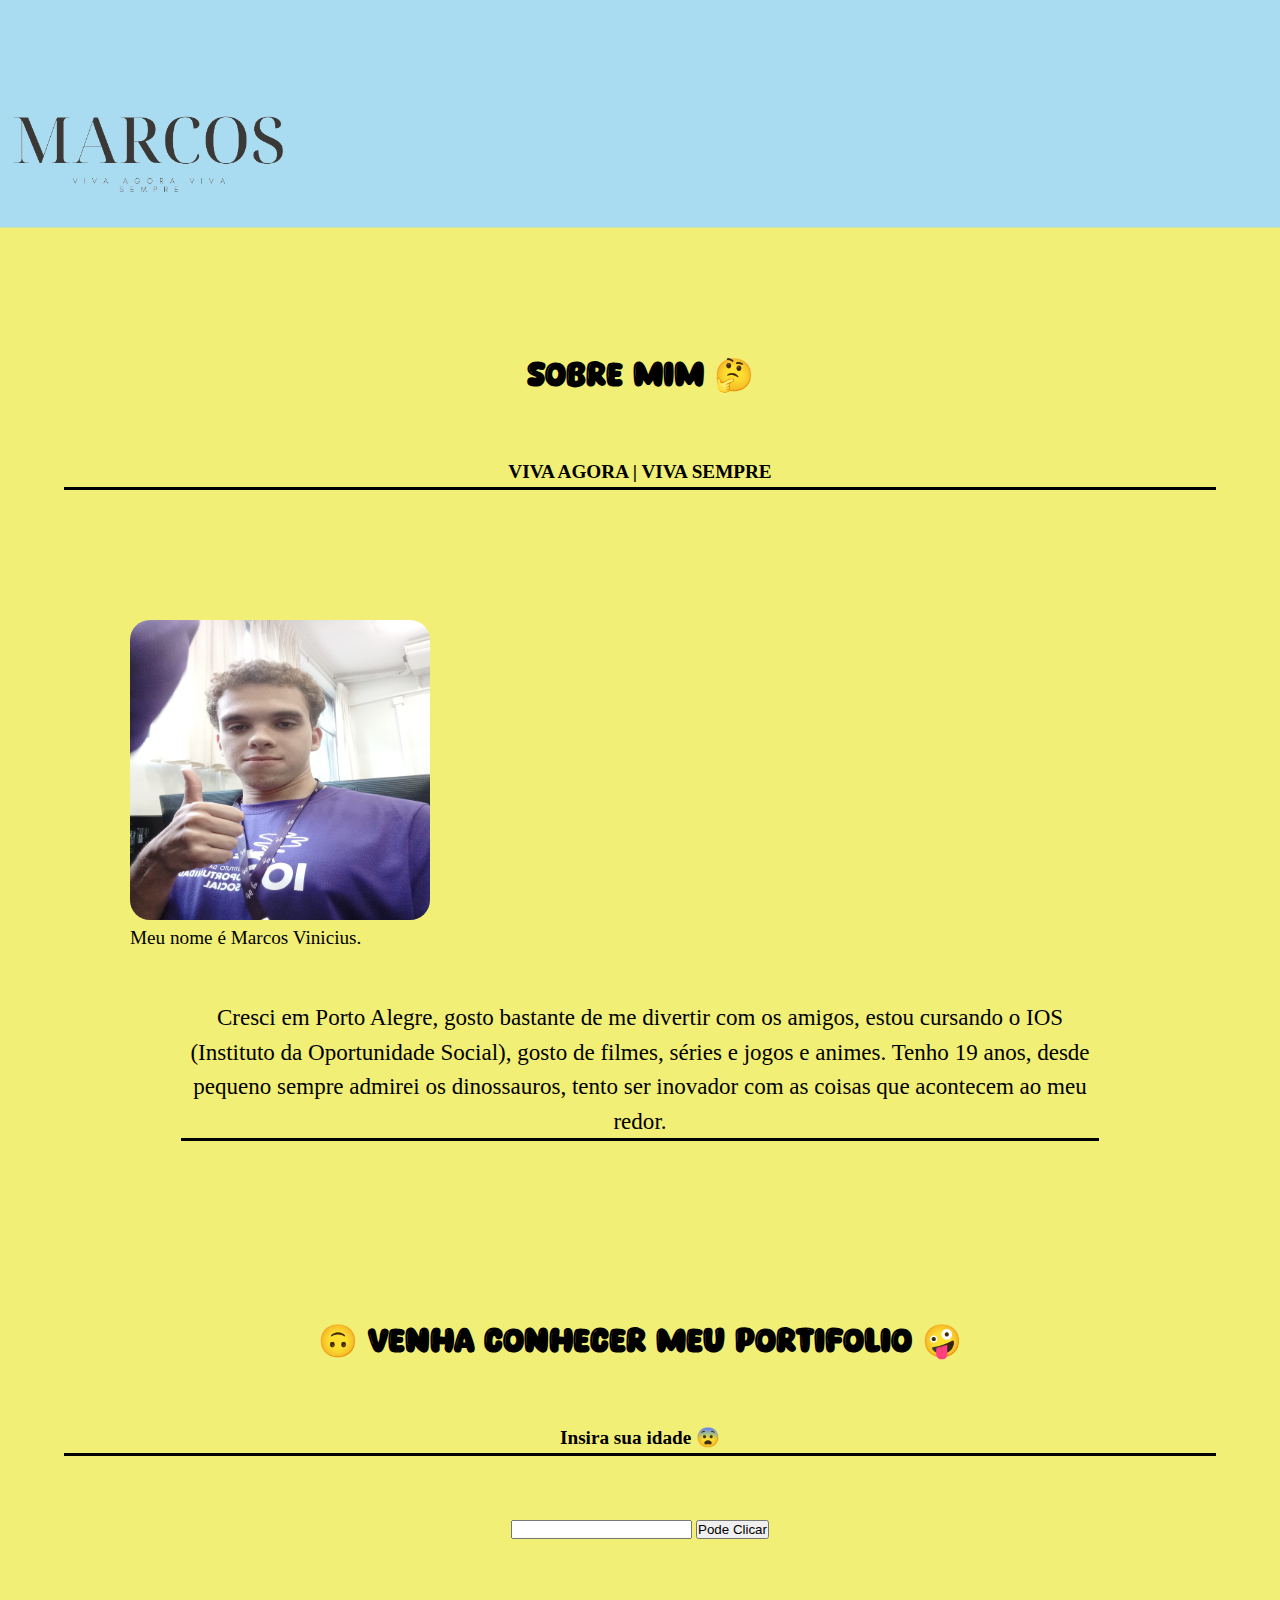
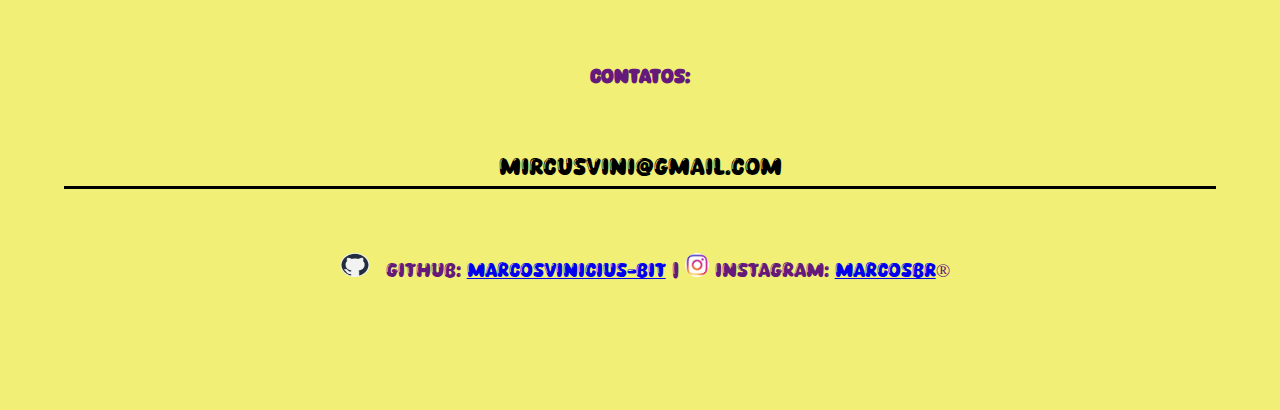
<file: index.html>
<!DOCTYPE html>
<html lang="pt-br">

<head>
    <link rel="icon" href="9546977.png" type="image/png">
    <meta charset="UTF-8">
    <link rel="stylesheet" href="style1.css">
    <meta name="viewport" content="width=device-width, initial-scale=1.0">
    <title>Portifólio de Marcos Vinicius</title>
</head>

<body>

    <svg xmlns="http://www.w3.org/2000/svg" viewBox="0 0 1440 320">
        <path fill="#a2d9ff" fill-opacity="0.9" d="M0,32L0,256L1440,256L1440,0L0,0L0,0Z"></path>
    </svg>

    <div class="logo">
        <img src="Marcos-removebg-preview.png" alt="logo">
    </div>

    <table class="sobremim">
        <td><img width="300" height="0" src='maercos.jfif'></td>
        <tr>
            <h1 class="text-flicker-out-glow"><strong>Sobre MIM 🤔</strong></h1>
            <p><b>VIVA AGORA | VIVA SEMPRE</b></p>

            <td> Meu nome é Marcos Vinicius.</br>
                <p class="mircus">
                    Cresci em Porto Alegre, gosto bastante de me divertir com os amigos, estou cursando o IOS (Instituto
                    da Oportunidade Social), gosto de filmes, séries e jogos e animes. Tenho 19
                    anos, desde pequeno sempre admirei os dinossauros, tento ser inovador com as coisas que acontecem ao
                    meu
                    redor.
                </p>
            </td>
        </tr>
    </table>

    <div class="formulario">
        <h1 class="text-flicker-out-glow">🙃 Venha conhecer meu portifolio 🤪</h1>
        <p> <b>Insira sua idade 😨</b></p>
        <input type="number" name="" id="idadeinput">
        <button onclick="Verificaridade()">Pode Clicar</button>
    </div>

    <script>
        function Verificaridade() {
            var idade = parseInt(document.getElementById('idadeinput').value);

            if (idade >= 1) {
                window.location.href = 'marcos.html';
            }
        }
    </script>

    <style>
        div.box {
            width: 150px;
            display: inline-block;
            width: 300px;
            border-radius: 20px;
            margin: 10%;
            background-position: center;
        }
    </style>


    <footer>
        <b>CONTATOS:</b>
        <p>mircusvini@gmail.com</p>
        </a> <img class="git" src="Headerbild-Was-ist-GitHub-v2.png" alt="">

        GitHub: <a href="https://github.com/marcosvinicius-bit">marcosvinicius-bit</a> | <img class="insta"
            src="download.jfif" alt="">
        Instagram: <a href="https://www.instagram.com/mircusbr/?next=%2F">MarcosBR</a>&reg;
    </footer>
</body>

</html>
</file>
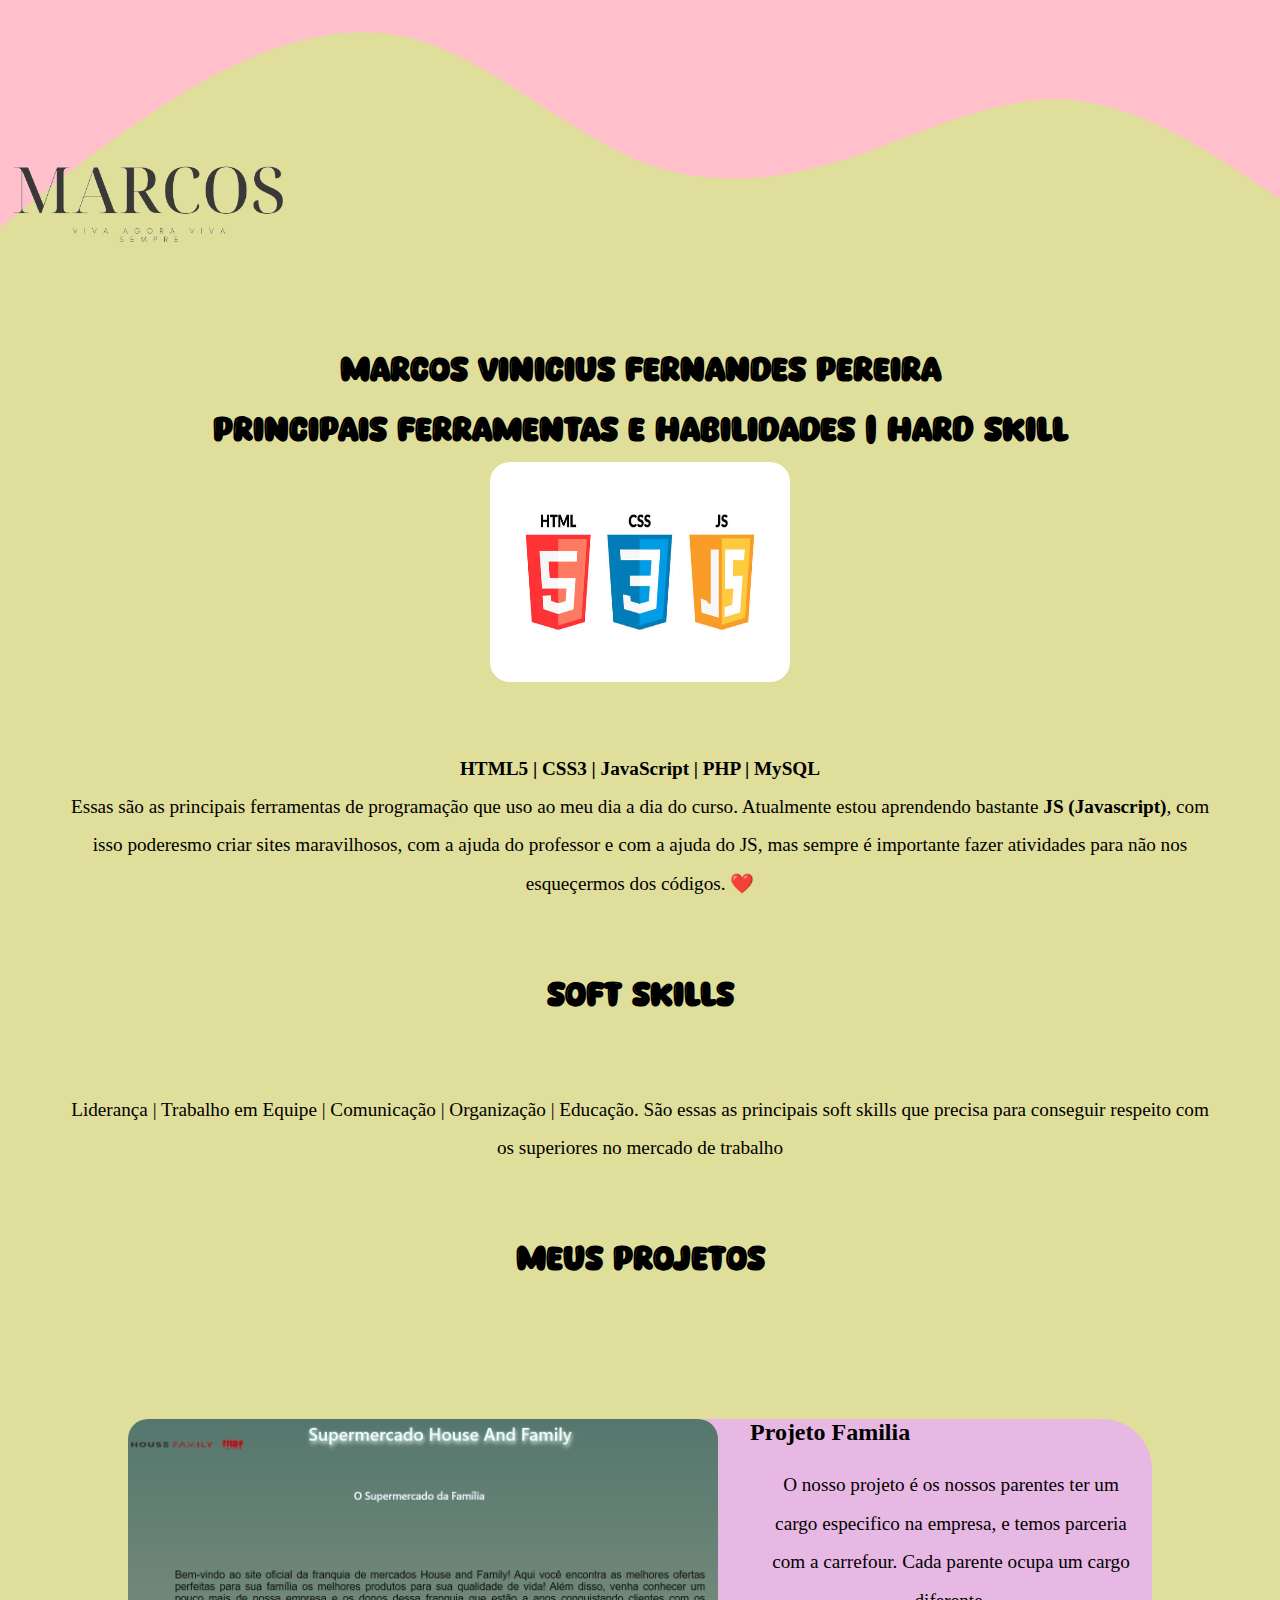
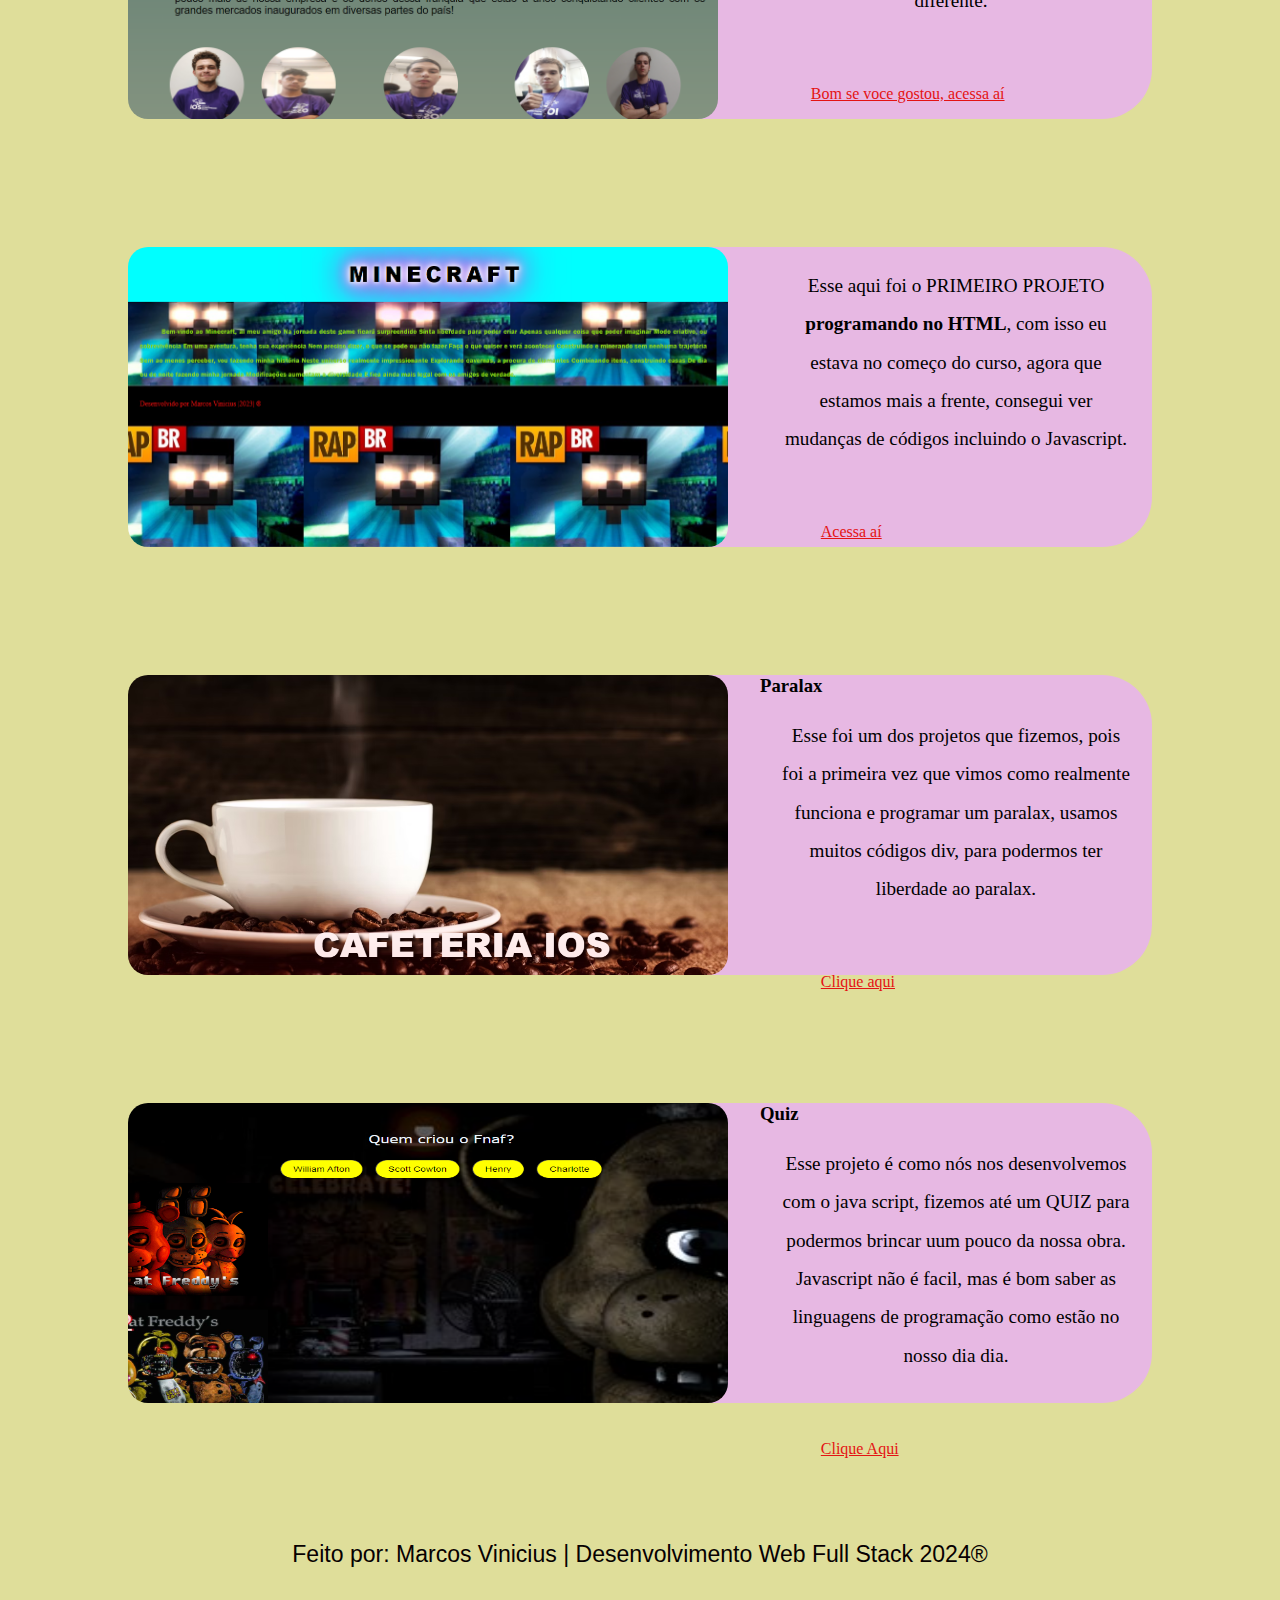
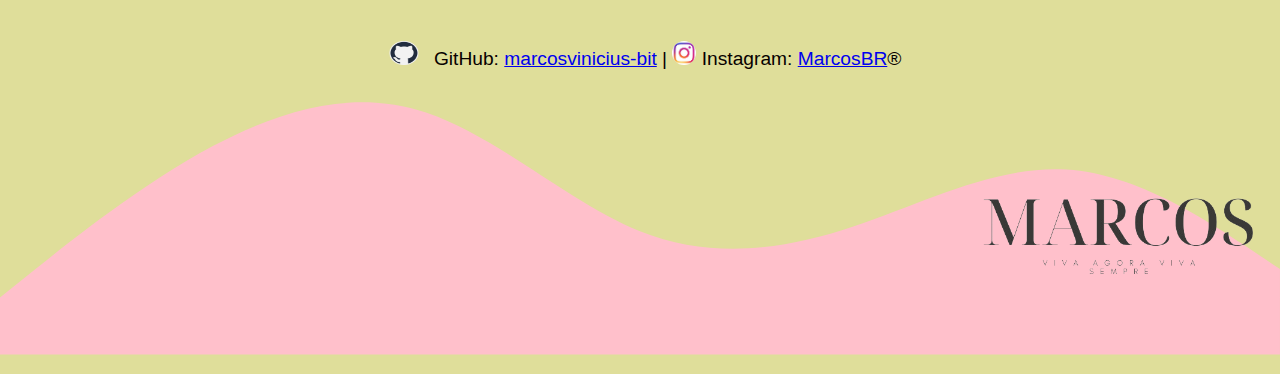
<file: marcos.html>
<!DOCTYPE html>
<html lang="pt-br">
<head>
    <link rel="icon" href="9546977.png" type="image/png">
    <link rel="stylesheet" href="style.css">
    <meta charset="UTF-8">
    <meta name="viewport" content="width=device-width, initial-scale=1.0">
    <title>Portifólio de Marcos Vinicius</title>
</head>
<body>
    <svg xmlns="http://www.w3.org/2000/svg" viewBox="0 0 1440 320">
        <path fill="pink" fill-opacity="1"
            d="M0,256L40,224C80,192,160,128,240,85.3C320,43,400,21,480,48C560,75,640,149,720,181.3C800,213,880,203,960,176C1040,149,1120,107,1200,112C1280,117,1360,171,1400,197.3L1440,224L1440,0L1400,0C1360,0,1280,0,1200,0C1120,0,1040,0,960,0C880,0,800,0,720,0C640,0,560,0,480,0C400,0,320,0,240,0C160,0,80,0,40,0L0,0Z">
        </path>
    </svg>

    <div class="logo">
        <a href="index.html"><img src="Marcos-removebg-preview.png" alt="logo"></a>
    </div>
    </div>

    <h1 class="text-flicker-out-glow">Marcos Vinicius Fernandes Pereira</h1>

    <div class="portifolio">
        <h1>Principais Ferramentas e Habilidades | HARD SKILL</h1>
        <img src="360_F_249943326_f7mjadK5mPdmJbBiHSeQ7DmhttSZVkG1.jpg" alt="logos">
        <p>
            <b>HTML5 | CSS3 | JavaScript | PHP | MySQL
                <br></b>
            Essas são as principais ferramentas de programação que uso ao meu dia a dia do curso. Atualmente estou
            aprendendo bastante <strong>JS (Javascript)</strong>, com isso poderesmo criar sites maravilhosos, com a
            ajuda do professor e com a ajuda do JS, mas sempre é importante fazer atividades para não nos esqueçermos
            dos códigos. ❤️
        </p>
    </div>

    <div class="softskills">
        <h1>SOFT SKILLS</h1>
        <p class="paragrafo2">
            Liderança | Trabalho em Equipe | Comunicação | Organização | Educação. São essas as principais soft skills que precisa para conseguir respeito com os superiores no mercado de trabalho
        </p>
    </div>


    <div class="meusprojetos">
        <h1>MEUS PROJETOS</h1>
    </div>

    <main class="container">
        <section class="card">

            <img src="Capturar.PNG" alt="familia" height="200px" width="590px">

            <div>
                <h2>Projeto Familia</h2>
                <p>O nosso projeto é os nossos parentes ter um cargo especifico na empresa, e temos parceria com a
                    carrefour. Cada parente ocupa um cargo diferente.</p>
                <a href="https://marcosvinicius-bit.github.io/projetofamilia/" class="btn">Bom se voce gostou, acessa
                    aí</a>
            </div>
        </section>

        <section class="card">

            <img src="Capturar.PNG2.PNG" height="200px" width="600px" alt="seila">

            <div>
                
                <p>Esse aqui foi o PRIMEIRO PROJETO <strong>programando no HTML</strong>, com isso eu estava no começo
                    do
                    curso, agora que estamos mais a frente, consegui ver mudanças de códigos incluindo o Javascript.</p>
                <a href="https://marcosvinicius-bit.github.io/minecraft/" class="btn">Acessa aí</a>
            </div>

        </section>

        <section class="card">
            <img src="Capturar.PNG3.PNG" height="200px" width="600px" alt="paralax">
            <div>
                <h3>Paralax</h3>
                <p>Esse foi um dos projetos que fizemos, pois foi a primeira vez que vimos como realmente funciona e
                    programar um paralax, usamos muitos códigos div, para podermos ter liberdade ao paralax.</p>
                <a href="https://marcosvinicius-bit.github.io/Parallax-1.2/" class="btn">Clique aqui</a>
            </div>

        </section>
        <section class="card">

            <img src="Capturar.PNG4.PNG" height="200px" width="600px" alt="quiz">
            <div>
                <h3>Quiz</h3>
                <p>Esse projeto é como nós nos desenvolvemos com o java script, fizemos até um QUIZ para podermos
                    brincar
                    uum pouco da nossa obra. Javascript não é facil, mas é bom saber as linguagens de programação como
                    estão no nosso dia dia.</p>
                <a href="https://marcosvinicius-bit.github.io/Quiz-atividade/" class="btn">Clique Aqui </a>
            </div>
        </section>
    </main>


    <footer>
        <p>Feito por: Marcos Vinicius | Desenvolvimento Web Full Stack 2024&reg;</p>
        </a> <img class="git" src="Headerbild-Was-ist-GitHub-v2.png" alt="">

        GitHub: <a href="https://github.com/marcosvinicius-bit">marcosvinicius-bit</a> | <img class="insta"
            src="download.jfif" alt="">
        Instagram: <a href="https://www.instagram.com/mircusbr/?next=%2F">MarcosBR</a>&reg;
    </footer>

    <div class="logo2">
        <a href="index.html"><img src="Marcos-removebg-preview.png" alt="logo2"></a>
    </div>

    <svg xmlns="http://www.w3.org/2000/svg" viewBox="0 0 1440 320">
        <path fill="pink" fill-opacity="1"
            d="M0,256L40,224C80,192,160,128,240,85.3C320,43,400,21,480,48C560,75,640,149,720,181.3C800,213,880,203,960,176C1040,149,1120,107,1200,112C1280,117,1360,171,1400,197.3L1440,224L1440,320L1400,320C1360,320,1280,320,1200,320C1120,320,1040,320,960,320C880,320,800,320,720,320C640,320,560,320,480,320C400,320,320,320,240,320C160,320,80,320,40,320L0,320Z">
        </path>
    </svg>
</body>
</html>
</file>
<file: style1.css>
@charset "utf-8";

* {
    margin: 0%;
    padding: 0%;
    box-sizing: border-box;
}

@font-face {
    font-family: "copy";
    src: url('Copyduck.otf');
}

body {
    background-color: rgb(241, 239, 118);
}

table {
    font-size: larger;
    position: relative;
    margin: 10%;
    text-align: left;
    padding: 0%;
}

img {
    height: 300px;
    border-radius: 20px;

}


h1 {
    font-family: copy;
    text-align: center;
    margin: 5%;
    color: rgb(0, 0, 0)
}

p {
    line-height: 1.5em;
    color: rgb(0, 0, 0);
    text-align: center;
    margin: 5%;
    font-size: larger;
    animation: surgir 10s ease-in-out;
    animation-timeline: view();
    animation-range: cover 0 cover 40%;
    border: solid;
    border-top: none;
    border-left: none;
    border-right: none;
}

@keyframes surgir {
    from {
        translate: -100vw 0;
        opacity: 0;

    }

    to {
        translate: 0 0;
        opacity: 1;
    }
}


.formulario {
    text-align: center;
    border-radius: 0px;
}

footer {
    font-family: copy;
    padding: 0%;
    text-align: center;
    margin: 10% auto;
    font-size: larger;
    color: rgb(100, 25, 123);
}

.insta {
    width: 24px;
    height: 24px;
}

.git {
    width: 50px;
    height: 24px;
}

.logo {
    transform: translate(50% 50%);
    margin-right: 55%;
    margin-top: -300px;
    margin-left: 10px;
    position: relative;
}

@keyframes text-flicker-out-glow {
    0% {
        opacity: 1;

    }

    13.9% {
        opacity: 1;

    }

    14% {
        opacity: 0;
        text-shadow: none;
    }

    14.9% {
        opacity: 0;
        text-shadow: none;
    }

    15% {
        opacity: 1;

    }

    22.9% {
        opacity: 1;

    }

    23% {
        opacity: 0;
        text-shadow: none;
    }

    24.9% {
        opacity: 0;
        text-shadow: none;
    }

    25% {
        opacity: 1;

    }

    35% {
        opacity: 0;
        text-shadow: none;
    }

    39.9% {
        opacity: 0;
        text-shadow: none;
    }
}

.text-flicker-out-glow {
    -webkit-animation: text-flicker-out-glow 5.5s linear both;
    animation: text-flicker-out-glow 1.5s linear infinite;
}
</file>
<file: style.css>
@charset "utf-8";

body {
    background-color: rgb(223, 222, 154);
}

* {
    margin: 0%;
    padding: 0%;
    box-sizing: border-box;
}

.logo {
    transform: translate(50% 50%);
    margin-right: 55%;
    margin-top: -250px;
    margin-left: 10px;
    position: relative;
}

.logo2 {
    position: absolute;
    right: 0;
}


@font-face {
    font-family: "copy";
    src: url('Copyduck.otf');
}

h1 {
    font-family: 'Copy';
    text-align: center;
    padding: 1%;
    color: rgb(0, 0, 0);
}

p {
    animation-duration: 2s;
    animation-name: slidein;
    margin: 5%;
    text-align: center;
    line-height: 2.0em;
    font-size: larger;
}

table {
    font-size: larger;
    position: relative;
    margin: 2%;
    text-align: center;

}

.portifolio {
    text-align: center;
}

.portifolio img{
    width:300px;
    height: 220px;

}

.text-flicker-out-glow {
    -webkit-animation: text-flicker-out-glow 2.5s linear both;
    animation: text-flicker-out-glow 2.0s linear infinite;
}

.softskills {
    text-align: center;
}

.frase p {
    text-align: end;
    line-height: normal;
}



.card {
    display: grid;
    grid-template-columns: repeat(2, 1fr);
    grid-gap: 2em;
    height: 300px;
    margin: 10%;
    background-color: rgb(231, 184, 227);
    border-radius: 50px;
    animation: surgir 2s ease-in-out;    
}


img {
    height: 300px;
    border-radius: 20px;
}


@keyframes slidein {
    from {
        
        margin-left: 100%;
        width: 300%;
    }

    to {
    
        margin-left: 0%;
        width: 100%;

    }
}

.paragrafo2 p{
    text-align: center;
    padding: 20%;
}


@keyframes text-flicker-out-glow {
    0% {
        opacity: 1;

    }

    13.9% {
        opacity: 1;

    }

    14% {
        opacity: 0;
        text-shadow: none;
    }

    14.9% {
        opacity: 0;
        text-shadow: none;
    }

    15% {
        opacity: 1;

    }

    22.9% {
        opacity: 1;

    }

    23% {
        opacity: 0;
        text-shadow: none;
    }

    24.9% {
        opacity: 0;
        text-shadow: none;
    }

    25% {
        opacity: 1;

    }

    35% {
        opacity: 0;
        text-shadow: none;
    }

    39.9% {
        opacity: 0;
        text-shadow: none;
    }
}


footer {
    text-align: center;
    font-size: 14px;
    font-size: larger;
    color:rgb(7, 0, 0);
    font-family:'Franklin Gothic Medium', 'Arial Narrow', Arial, sans-serif;
}

.insta {
    width: 24px;
    height: 24px;
}

.git {
    width: 50px;
    height: 24px;
}

.btn {
    display: inline-block;
    color: #e41313;
    padding: 0.8em 3.8em;
    margin-top: 2em;
    border-radius: 670px;
}

@media screen and
(min-width: 550px) and (max-width: 440px){}
</file>
